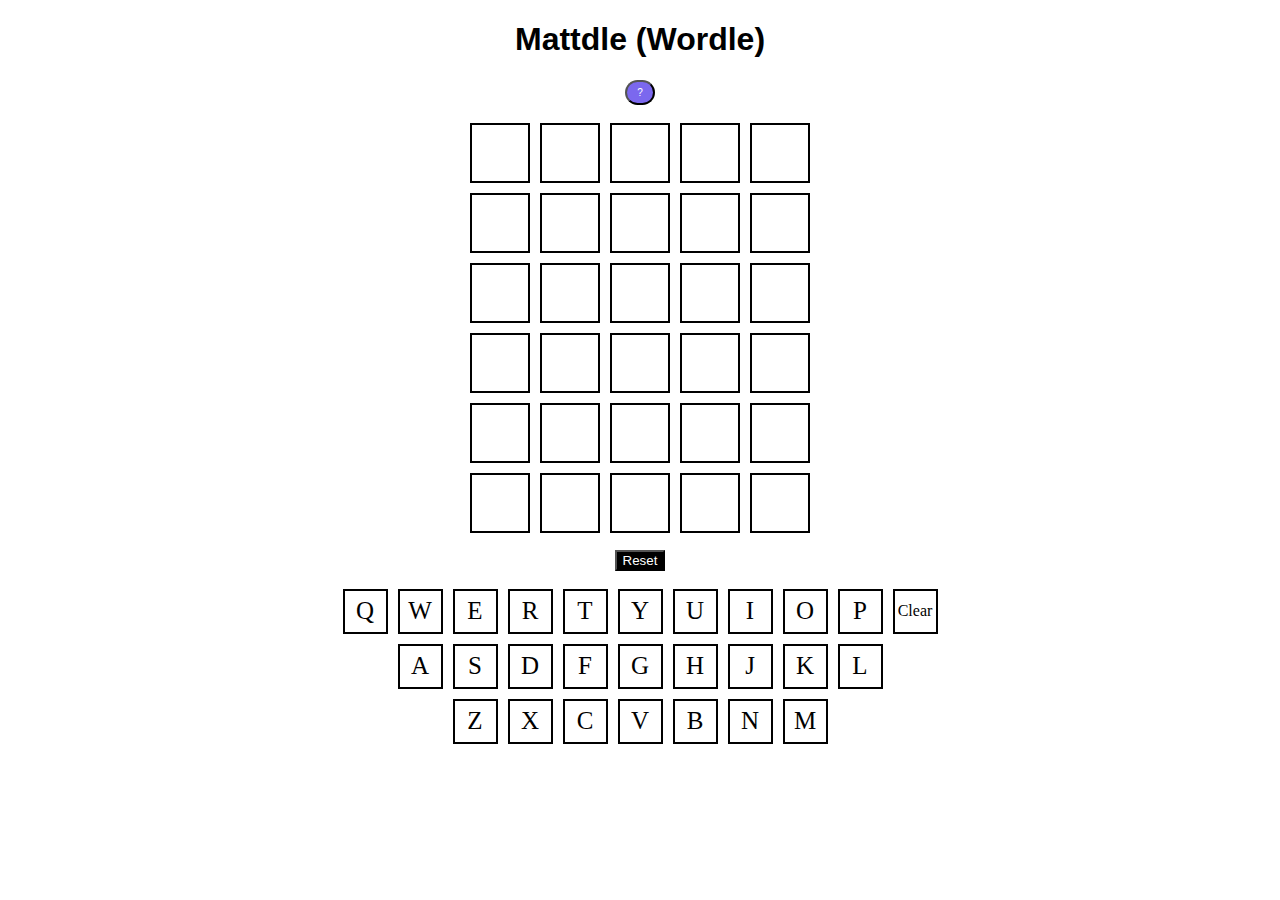
<file: index.html>
<!DOCTYPE html>
<html lang="en">
<head>
    <meta charset="UTF-8">
    <meta name="viewport" content="width=device-width, initial-scale=1.0">
    <title>Matt's Wordle Game</title>
    <link rel="stylesheet" href="./style.css">
    <script defer type="module" src="./script-files/script.js"></script>
    <script defer type="module" src="./script-files/5-letter-words.js"></script>
</head>
    <body>
        <h1>Mattdle (Wordle)</h1>
        <div class="dropDownMenu">
            <button class="help">?</button>
            <div class="dropdown-content">
                <a>Enter a five letter word to see if it matches the random word! You will get clues to narrow down your search as you guess. You are allowed 6 tries!</a>
            </div>
          </div>
        <p class="message"></p>
        <div class="game-grid"></div>
        <button class="reset">Reset</button>
        
        <div class="keyboard">
            <div class="top-row">
                <div class="key q-key">Q</div>
                <div class="key w-key">W</div>
                <div class="key e-key">E</div>
                <div class="key r-key">R</div>
                <div class="key T-key">T</div>
                <div class="key y-key">Y</div>
                <div class="key u-key">U</div>
                <div class="key i-key">I</div>
                <div class="key o-key">O</div>
                <div class="key p-key">P</div>
                <div class="key clear-key">Clear</div>
            </div>
            <div class="middle-row">
                <div class="key a-key">A</div>
                <div class="key s-key">S</div>
                <div class="key d-key">D</div>
                <div class="key f-key">F</div>
                <div class="key g-key">G</div>
                <div class="key h-key">H</div>
                <div class="key j-key">J</div>
                <div class="key k-key">K</div>
                <div class="key l-key">L</div>
            </div>
            <div class="bottom-row">
                <div class="key z-key">Z</div>
                <div class="key x-key">X</div>
                <div class="key c-key">C</div>
                <div class="key v-key">V</div>
                <div class="key b-key">B</div>
                <div class="key n-key">N</div>
                <div class="key m-key">M</div>
            </div>
        </div>
    </body>
</html>
</file>
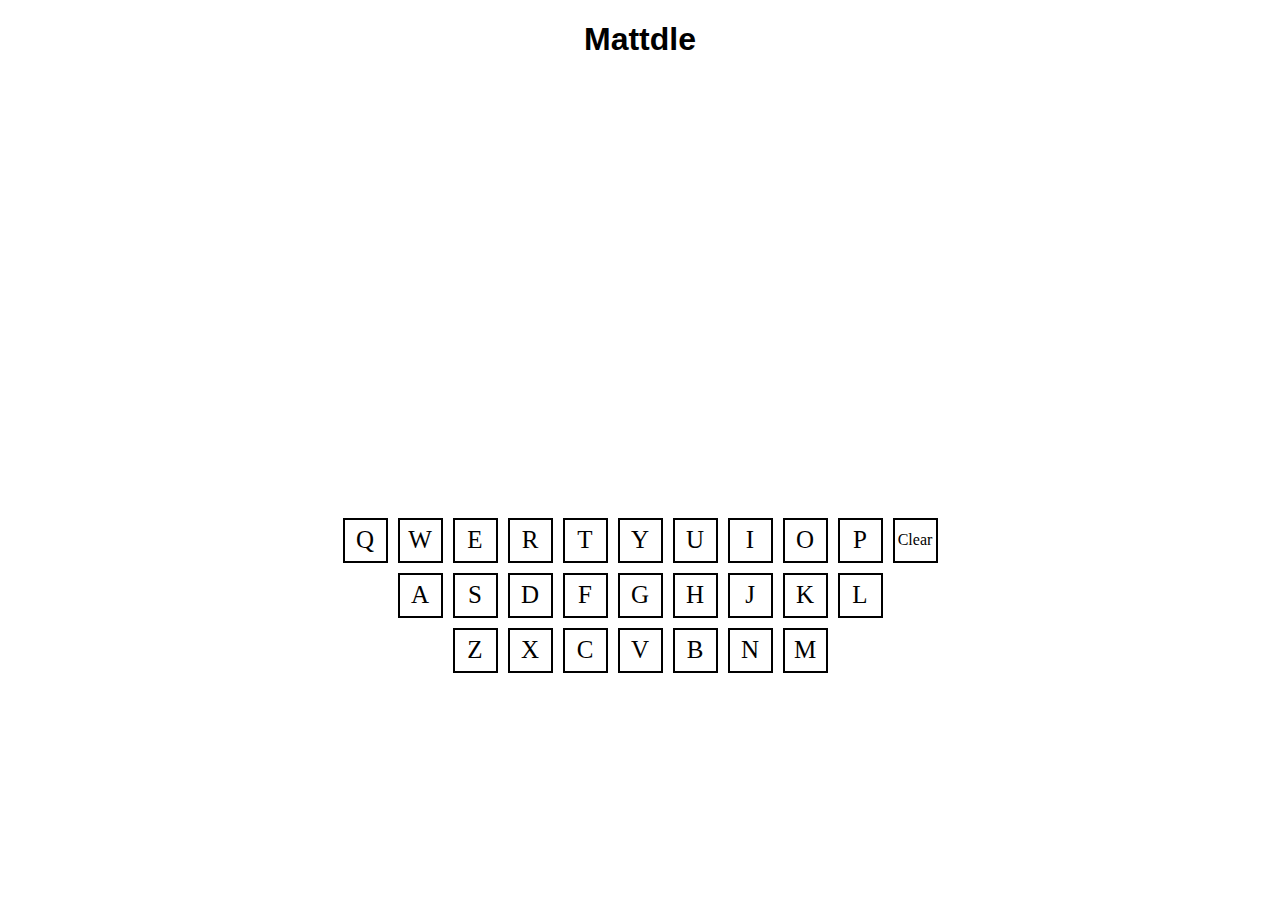
<file: wordle.html>
<!DOCTYPE html>
<html lang="en">
<head>
    <meta charset="UTF-8">
    <meta name="viewport" content="width=device-width, initial-scale=1.0">
    <title>Matt's Wordle Game</title>
    <link rel="stylesheet" href="./style.css">
    <script defer type="module" src="./script-files/script.js"></script>
    <script defer type="module" src="./script-files/5-letter-words.js"></script>
</head>
    <body>
        <h1>Mattdle</h1>
        <div class="game-grid"></div>
        <div class="keyboard">
            <div class="top-row">
                <div class="key q-key">Q</div>
                <div class="key w-key">W</div>
                <div class="key e-key">E</div>
                <div class="key r-key">R</div>
                <div class="key T-key">T</div>
                <div class="key y-key">Y</div>
                <div class="key u-key">U</div>
                <div class="key i-key">I</div>
                <div class="key o-key">O</div>
                <div class="key p-key">P</div>
                <div class="key clear-key">Clear</div>
            </div>
            <div class="middle-row">
                <div class="key a-key">A</div>
                <div class="key s-key">S</div>
                <div class="key d-key">D</div>
                <div class="key f-key">F</div>
                <div class="key g-key">G</div>
                <div class="key h-key">H</div>
                <div class="key j-key">J</div>
                <div class="key k-key">K</div>
                <div class="key l-key">L</div>
            </div>
            <div class="bottom-row">
                <div class="key z-key">Z</div>
                <div class="key x-key">X</div>
                <div class="key c-key">C</div>
                <div class="key v-key">V</div>
                <div class="key b-key">B</div>
                <div class="key n-key">N</div>
                <div class="key m-key">M</div>
            </div>
        </div>
    </body>
</html>
</file>
<file: style.css>
/* // Define different CSS styles for correct, contains, and wrong. */

/* // Define CSS for the grid and other buttons. */

h1 {
    text-align: center;
    font-family: 'Gill Sans', 'Gill Sans MT', Calibri, 'Trebuchet MS', sans-serif;
}

.help {
    background-color:mediumslateblue;
    color: white;
    padding: 5px 10px 5px 10px;
    font-size: 10px;
    border-radius: 15px;
    display: block;
    margin: auto;
    margin-bottom: 1%;
  }
  
  .dropDownMenu {
    position: relative;
    display: block;
    margin: auto;
  }
  
  .dropdown-content {
    display: none;
    position: relative;
    background-color: #f1f1f1;
    box-shadow: 0px 8px 8px rgba(0,0,0,0.3);
    z-index: 1;
    text-align: center;
    width: 40%
  }
  
  .dropdown-content a {
    color: black;
    padding: 10px 10px;
    display: block;
  }
  
  .dropDownMenu:hover .dropdown-content {
    display: block;
    margin: auto;
}

  .dropDownMenu:hover .help {
    background-color: purple;
}

.game-grid {
    display: grid;
    grid-template-rows: repeat(6, 70px);
    grid-template-columns: repeat(5, 70px);
    justify-content: center;
}

.letter {
    display: flex;
    justify-content: center;
    place-items: center;
    border: solid 2px;
    text-align: center;
    font-size: 30px;
    margin: 5px;
}

.key {
    display: flex;
    justify-content: center;
    place-items: center;
    border: solid 2px;
    text-align: center;
    font-size: 25px;
    margin: 5px;
}

.key:hover {
    margin: 3px;
    text-decoration: underline;
}

.top-row {
    display: grid;
    margin-top: 1%;
    grid-template-columns: 55px 55px 55px 55px 55px 55px 55px 55px 55px 55px 55px;
    grid-template-rows: 55px;
    justify-content: center;
}

.middle-row {
    display: grid;
    grid-template-columns: 55px 55px 55px 55px 55px 55px 55px 55px 55px;
    grid-template-rows: 55px;
    justify-content: center;
} 
.bottom-row {
    display: grid;
    grid-template-columns: 55px 55px 55px 55px 55px 55px 55px;
    grid-template-rows: 55px;
    justify-content: center;
}

.clear-key {
    font-size: 100%;
}

.delay {
    animation-delay: -2s;
}

.correct {
    background-color: green;
}

.wrong {
    background-color: gray;
}

.containsLetter {
    background-color: yellow;
}

.reset {
    display: block;
    margin: auto;
    margin-top: 1%;
    color: white;
    background-color: black;
    font-family: 'Gill Sans', 'Gill Sans MT', Calibri, 'Trebuchet MS', sans-serif;
}

.reset:active {
    background-color: gray;
}

.message {
    display: block;
    margin: auto;
    text-align: center;
    font-size: 30px;
    font-family: 'Gill Sans', 'Gill Sans MT', Calibri, 'Trebuchet MS', sans-serif;
}

/* took concept from https://teamtreehouse.com/community/shake-effect-with-javascript-only */
@keyframes shake {
    10%, 90% {
      transform: translate3d(-1px, 0, 0);
    }
  
    20%, 80% {
      transform: translate3d(2px, 0, 0);
    }
  
    30%, 50%, 70% {
      transform: translate3d(-5px, 0, 0);
    }
  
    40%, 60% {
      transform: translate3d(5px, 0, 0);
    }
  }
  
  .apply-shake {
      animation: shake 0.3s cubic-bezier(.40,.05,.24,.91) both;
  }
</file>
